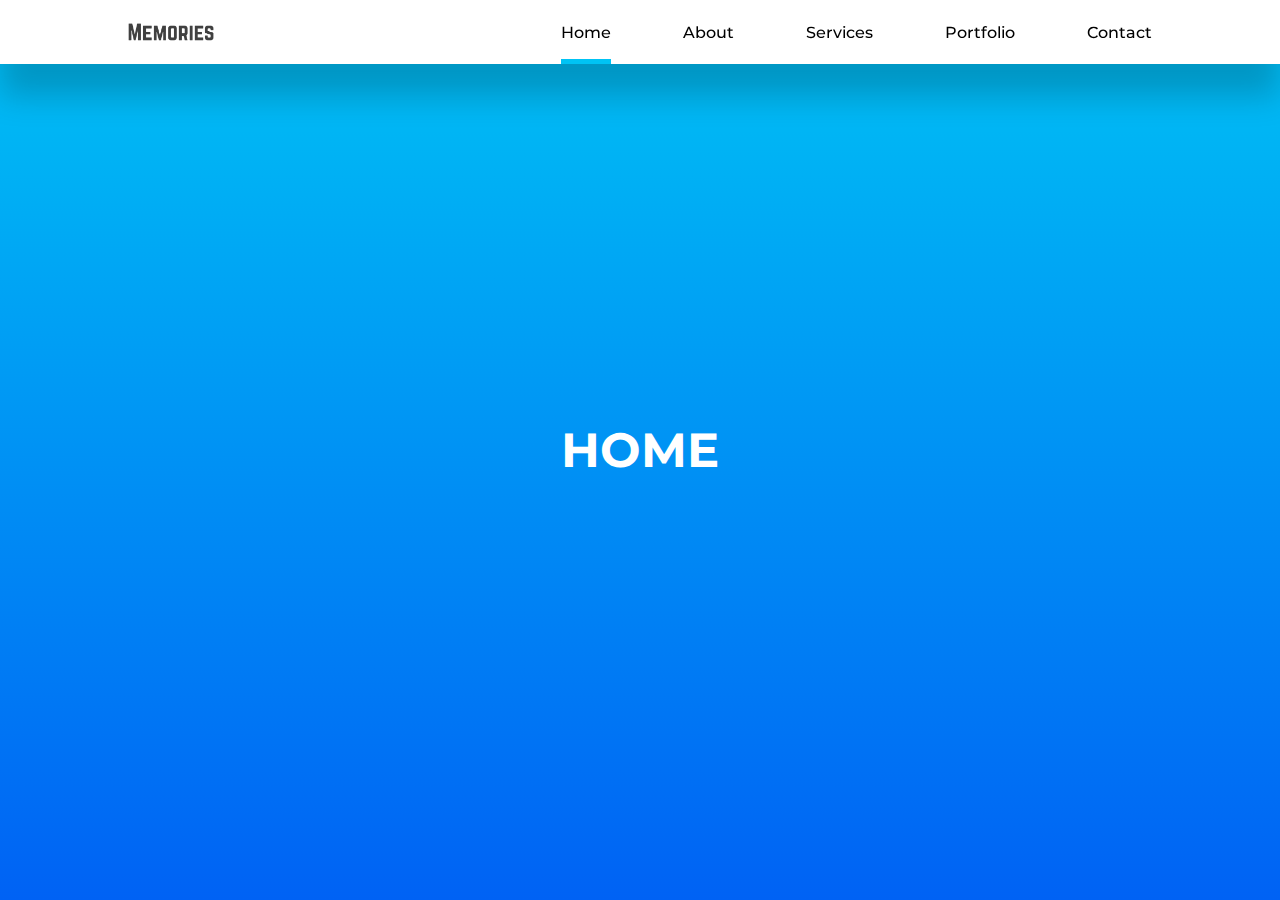
<file: index.html>
<!DOCTYPE html>
<html lang="en">
  <head>
    <meta charset="UTF-8" />
    <meta http-equiv="X-UA-Compatible" content="IE=edge" />
    <meta name="viewport" content="width=device-width, initial-scale=1.0" />

    <link
      rel="stylesheet"
      href="https://unicons.iconscout.com/release/v4.0.0/css/line.css"
    />
    <!-- google font Montserrat -->
    <link
      href="https://fonts.googleapis.com/css?family=Montserrat:wght@500;600;800;900&display=swap"
      rel="stylesheet"
    />
    <link rel="stylesheet" href="./assets/styles.css" />
    <title>Nav_Animation</title>
  </head>
  <body>
    <nav>
      <div class="nav__container">
        <a href="index.html" class="nav__logo" >
          <img src="./assets/images/memories-Text.png" alt="Nabvar Logo" />
        </a>
        <ul class="nav__links">
          <li><a href="index.html" class="active"> Home </a></li>
          <li><a href="about.html"> About </a></li>
          <li><a href="services.html"> Services </a></li>
          <li><a href="portfolio.html"> Portfolio </a></li>
          <li><a href="contact.html"> Contact </a></li>
        </ul>
        <button class="nav__toggle-btn" id="nav__toggle-open">
          <i class="uil uil-bars"></i>
        </button>
        <button class="nav__toggle-btn" id="nav__toggle-close">
          <i class="uil uil-multiply"></i>
      </div>
    </nav>

    <section>
        <h1>Home</h1>
    </section>

    <script src="./assets/main.js"></script>
  </body>
</html>
</file>
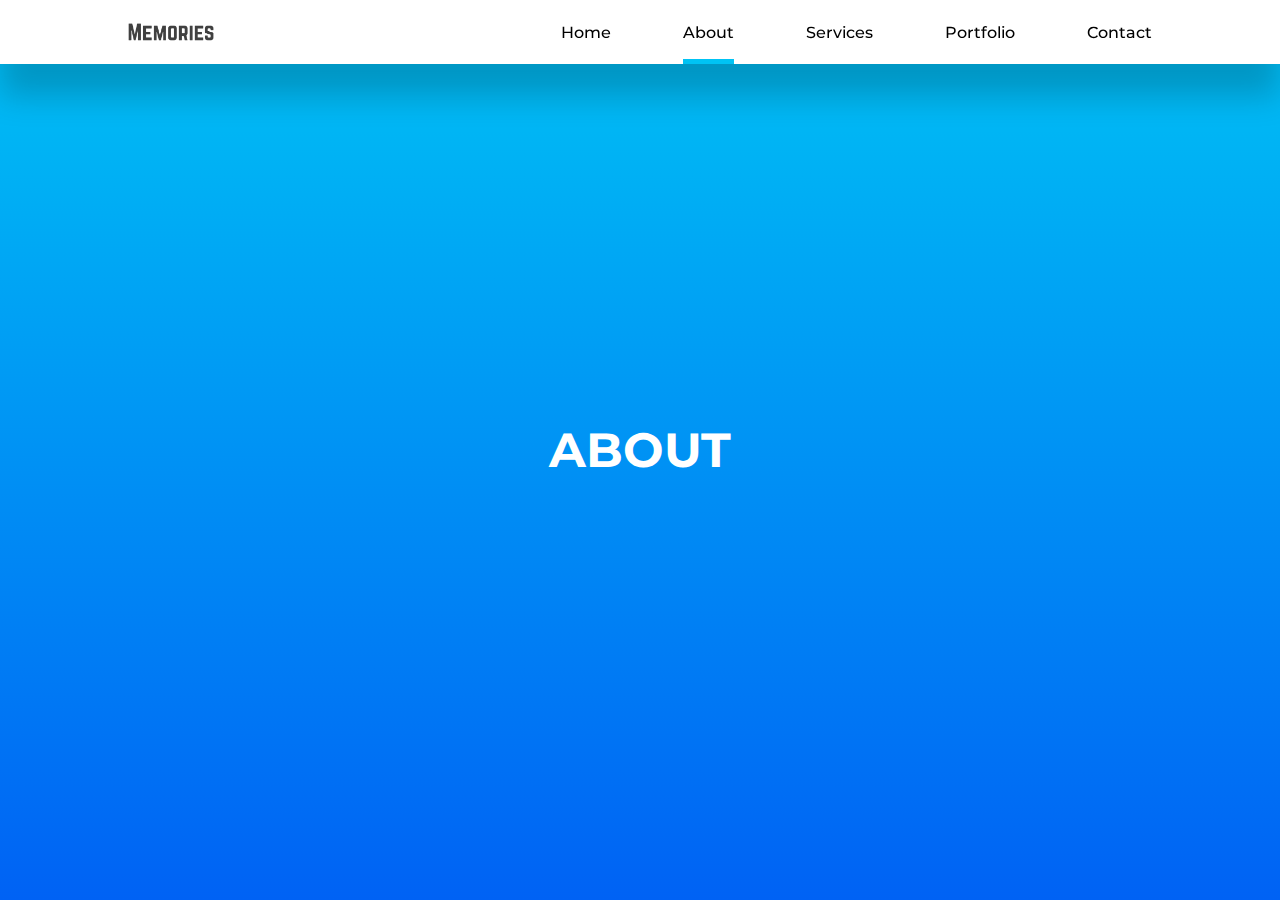
<file: about.html>
<!DOCTYPE html>
<html lang="en">
  <head>
    <meta charset="UTF-8" />
    <meta http-equiv="X-UA-Compatible" content="IE=edge" />
    <meta name="viewport" content="width=device-width, initial-scale=1.0" />

    <link
      rel="stylesheet"
      href="https://unicons.iconscout.com/release/v4.0.0/css/line.css"
    />
    <!-- google font Montserrat -->
    <link
      href="https://fonts.googleapis.com/css?family=Montserrat:wght@500;600;800;900&display=swap"
      rel="stylesheet"
    />
    <link rel="stylesheet" href="./assets/styles.css" />
    <title>Nav_Animation</title>
  </head>
  <body>
    <nav>
      <div class="nav__container">
        <a href="index.html" class="nav__logo" >
          <img src="./assets/images/memories-Text.png" alt="Nabvar Logo" />
        </a>
        <ul class="nav__links">
          <li><a href="index.html"> Home </a></li>
          <li><a href="about.html"  class="active"> About </a></li>
          <li><a href="services.html"> Services </a></li>
          <li><a href="portfolio.html"> Portfolio </a></li>
          <li><a href="contact.html"> Contact </a></li>
        </ul>
        <button class="nav__toggle-btn" id="nav__toggle-open">
          <i class="uil uil-bars"></i>
        </button>
        <button class="nav__toggle-btn" id="nav__toggle-close">
          <i class="uil uil-multiply"></i>
      </div>
    </nav>

    <section>
        <h1>About</h1>
    </section>

    <script src="./assets/main.js"></script>
  </body>
</html>
</file>
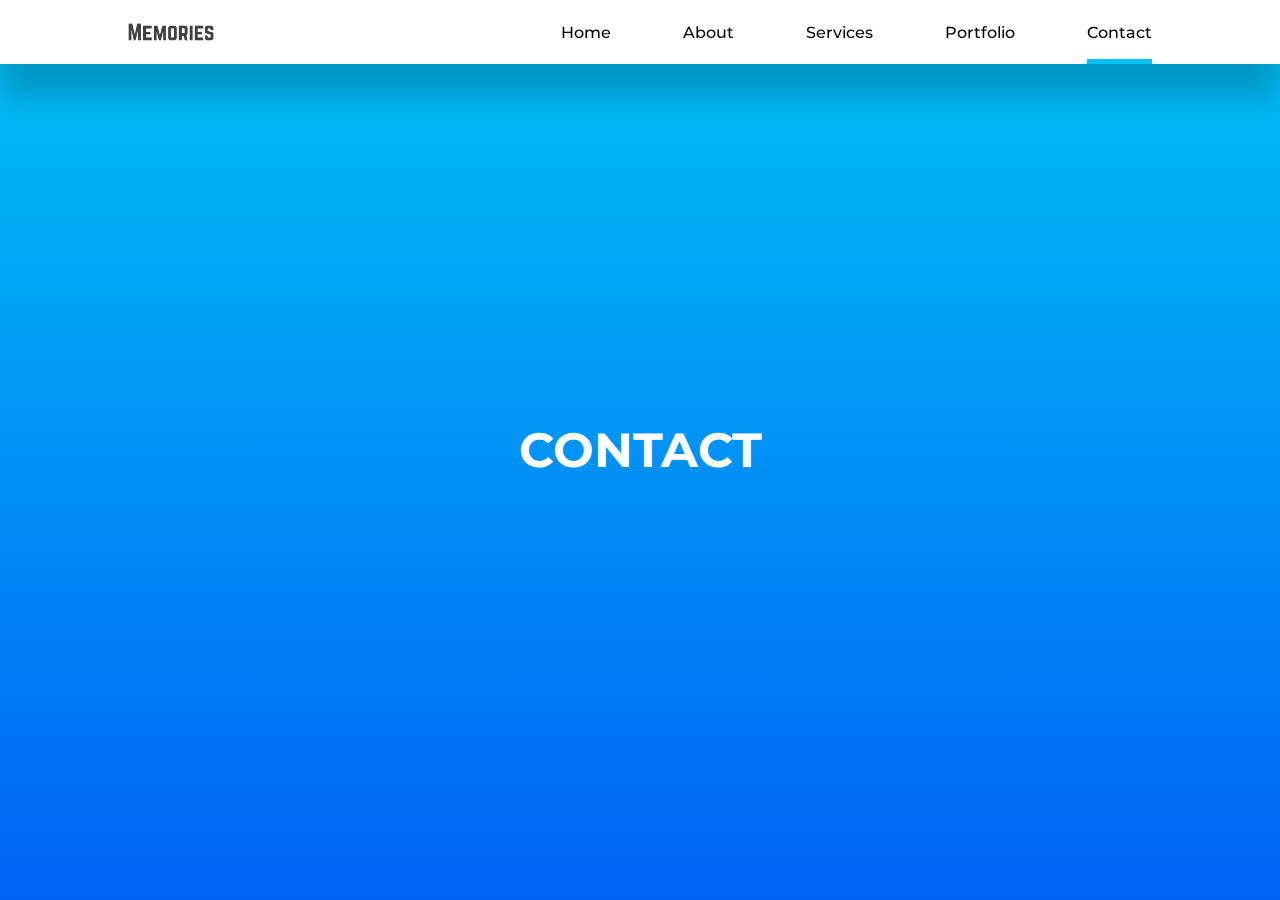
<file: contact.html>
<!DOCTYPE html>
<html lang="en">
  <head>
    <meta charset="UTF-8" />
    <meta http-equiv="X-UA-Compatible" content="IE=edge" />
    <meta name="viewport" content="width=device-width, initial-scale=1.0" />

    <link
      rel="stylesheet"
      href="https://unicons.iconscout.com/release/v4.0.0/css/line.css"
    />
    <!-- google font Montserrat -->
    <link
      href="https://fonts.googleapis.com/css?family=Montserrat:wght@500;600;800;900&display=swap"
      rel="stylesheet"
    />
    <link rel="stylesheet" href="./assets/styles.css" />
    <title>Nav_Animation</title>
  </head>
  <body>
    <nav>
      <div class="nav__container">
        <a href="index.html" class="nav__logo" >
          <img src="./assets/images/memories-Text.png" alt="Nabvar Logo" />
        </a>
        <ul class="nav__links">
          <li><a href="index.html"> Home </a></li>
          <li><a href="about.html"  > About </a></li>
          <li><a href="services.html"> Services </a></li>
          <li><a href="portfolio.html"> Portfolio </a></li>
          <li><a href="contact.html" class="active"> Contact </a></li>
        </ul>
        <button class="nav__toggle-btn" id="nav__toggle-open">
          <i class="uil uil-bars"></i>
        </button>
        <button class="nav__toggle-btn" id="nav__toggle-close">
          <i class="uil uil-multiply"></i>
      </div>
    </nav>

    <section>
        <h1>Contact</h1>
    </section>

    <script src="./assets/main.js"></script>
  </body>
</html>
</file>
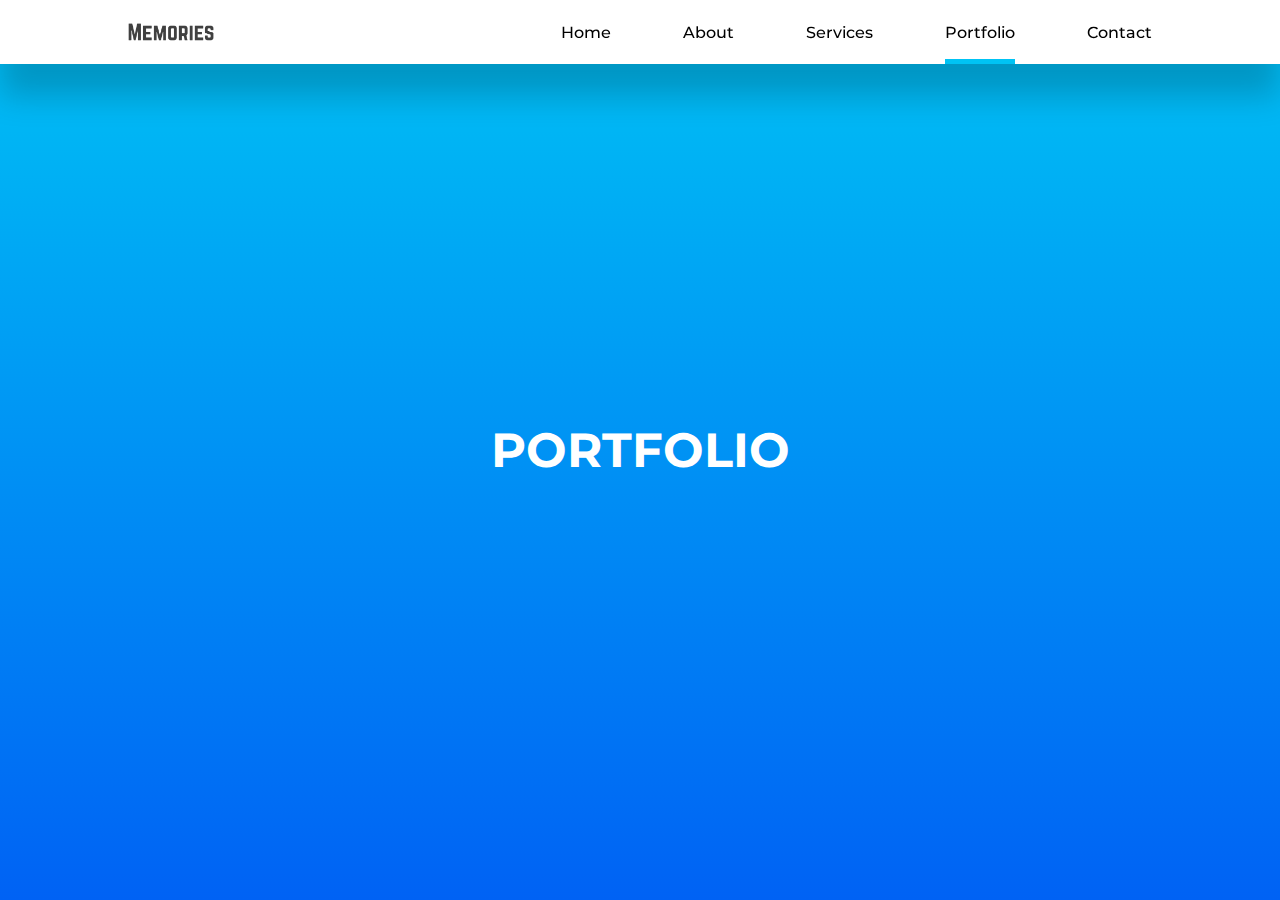
<file: portfolio.html>
<!DOCTYPE html>
<html lang="en">
  <head>
    <meta charset="UTF-8" />
    <meta http-equiv="X-UA-Compatible" content="IE=edge" />
    <meta name="viewport" content="width=device-width, initial-scale=1.0" />

    <link
      rel="stylesheet"
      href="https://unicons.iconscout.com/release/v4.0.0/css/line.css"
    />
    <!-- google font Montserrat -->
    <link
      href="https://fonts.googleapis.com/css?family=Montserrat:wght@500;600;800;900&display=swap"
      rel="stylesheet"
    />
    <link rel="stylesheet" href="./assets/styles.css" />
    <title>Nav_Animation</title>
  </head>
  <body>
    <nav>
      <div class="nav__container">
        <a href="index.html" class="nav__logo" >
          <img src="./assets/images/memories-Text.png" alt="Nabvar Logo" />
        </a>
        <ul class="nav__links">
          <li><a href="index.html"> Home </a></li>
          <li><a href="about.html"  > About </a></li>
          <li><a href="services.html"> Services </a></li>
          <li><a href="portfolio.html" class="active"> Portfolio </a></li>
          <li><a href="contact.html" > Contact </a></li>
        </ul>
        <button class="nav__toggle-btn" id="nav__toggle-open">
          <i class="uil uil-bars"></i>
        </button>
        <button class="nav__toggle-btn" id="nav__toggle-close">
          <i class="uil uil-multiply"></i>
      </div>
    </nav>

    <section>
        <h1>Portfolio</h1>
    </section>

    <script src="./assets/main.js"></script>
  </body>
</html>
</file>
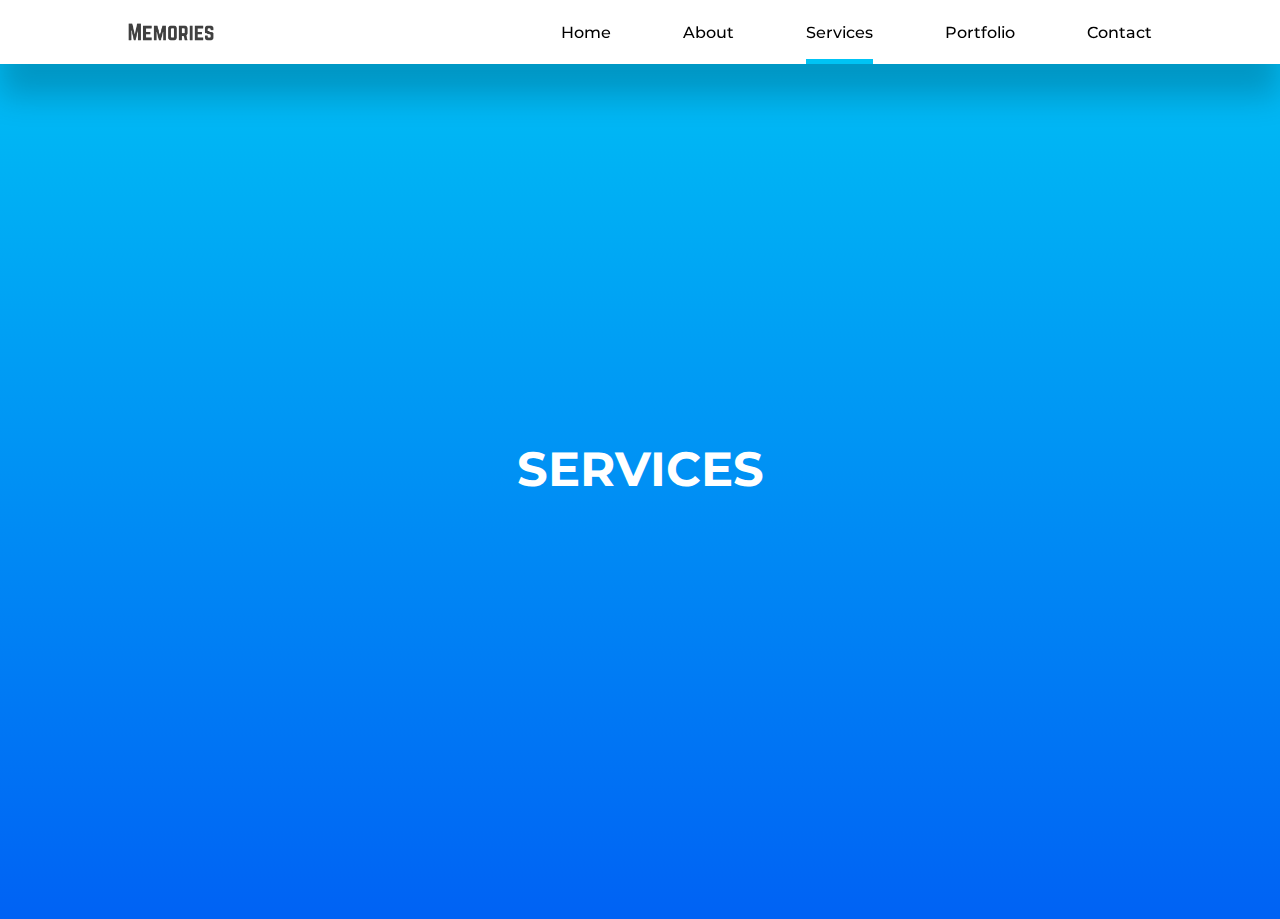
<file: services.html>
`
<!DOCTYPE html>
<html lang="en">
  <head>
    <meta charset="UTF-8" />
    <meta http-equiv="X-UA-Compatible" content="IE=edge" />
    <meta name="viewport" content="width=device-width, initial-scale=1.0" />

    <link
      rel="stylesheet"
      href="https://unicons.iconscout.com/release/v4.0.0/css/line.css"
    />
    <!-- google font Montserrat -->
    <link
      href="https://fonts.googleapis.com/css?family=Montserrat:wght@500;600;800;900&display=swap"
      rel="stylesheet"
    />
    <link rel="stylesheet" href="./assets/styles.css" />
    <title>Nav_Animation</title>
  </head>
  <body>
    <nav>
      <div class="nav__container">
        <a href="index.html" class="nav__logo" >
          <img src="./assets/images/memories-Text.png" alt="Nabvar Logo" />
        </a>
        <ul class="nav__links">
          <li><a href="index.html"> Home </a></li>
          <li><a href="about.html"  > About </a></li>
          <li><a href="services.html" class="active"> Services </a></li>
          <li><a href="portfolio.html" > Portfolio </a></li>
          <li><a href="contact.html" > Contact </a></li>
        </ul>
        <button class="nav__toggle-btn" id="nav__toggle-open">
          <i class="uil uil-bars"></i>
        </button>
        <button class="nav__toggle-btn" id="nav__toggle-close">
          <i class="uil uil-multiply"></i>
      </div>
    </nav>

    <section>
        <h1>Services</h1>
    </section>

    <script src="./assets/main.js"></script>
  </body>
</html>
</file>
<file: assets/styles.css>
:root {
  --color-primary: #00c3f4;
  --color-primary-variant: #0062f4;
  --color-gradient: linear-gradient(
    var(--color-primary),
    var(--color-primary-variant)
  );
  --color-white: #fff;
  --color-black: #000;

  --container-width-lg: 80%;
  --container-width-md: 92%;
}

*,
*::before,
*::after {
  margin: 0;
  padding: 0;
  list-style: none;
  text-decoration: none;
  box-sizing: border-box;
  font-family: "Montserrat", sans-serif;
}

body {
  background: var(--color-gradient);
  min-height: 100vh;
}

nav {
  background: var(--color-white);
  width: 100vw;
  height: 4rem;
  display: grid;
  place-items: center;
  position: fixed;
  top: 0;
  left: 0;
  z-index: 2;
  box-shadow: 0 2rem 2rem rgba(0, 0, 0, 0.2);
}

.nav__container {
  width: var(--container-width-lg);
  height: 100%;
  display: flex;
  justify-content: space-between;
  align-items: center;
}

.nav__toggle-btn {
  display: none;
}

.nav__logo {
  width: 5.4rem;
  display: grid;
  place-items: center;
}

.nav__logo img {
  width: 100%;
}

.nav__links {
  display: flex;
  align-items: center;
  gap: 4.5rem;
  height: 100%;
}

.nav__links li {
  height: 100%;
}

.nav__links li a {
  color: var(--color-black);
  font-weight: 500;
  height: 100%;
  display: flex;
  position: relative;
  align-items: center;
  transition: color 400ms ease;
  -webkit-transition: color 400ms ease;
  -moz-transition: color 400ms ease;
  -ms-transition: color 400ms ease;
  -o-transition: color 400ms ease;
}

.nav__links li a:hover {
  color: var(--color-primary);
}

.nav__links li a.active::after {
  content: "";
  display: block;
  background: var(--color-primary);
  height: 5px;
  width: 100%;
  position: absolute;
  bottom: 0;
}

section {
  display: grid;
  place-items: center;
  height: 100vh;
}

section h1 {
  text-transform: uppercase;
  color: var(--color-white);
  font-size: 3rem;
}

/*  Media Queries  */
@media screen and (max-width: 1024px) {
  .nav__container {
    width: var(--container-width-md);
    position: relative;
  }

  .nav__links {
    position: absolute;
    top: 100%;
    right: 0;
    flex-direction: column;
    gap: 0;
    align-items: flex-start;
    display: none;
    /* perspective: 1000px; */
    perspective: 500px;
  }

  .nav__links li {
    width: 100%;
    box-shadow: -2rem 4rem 4rem rgba(0, 0, 0, 0.2);
  }

  /* Animation Starts */

  /*=============== ANIMATION 1 =================*/

  /*  
  .nav__links li {
    transform-origin: top right;
    animation: animation1 1s ease forwards;
    opacity: 0;
    transform: rotate(-90deg) rotateY(90deg);
    -webkit-transform: rotate(-90deg) rotateY(90deg);
    -moz-transform: rotate(-90deg) rotateY(90deg);
    -ms-transform: rotate(-90deg) rotateY(90deg);
    -o-transform: rotate(-90deg) rotateY(90deg);
    -webkit-animation: animation1 1s ease forwards;
}

  .nav__links li:nth-child(2) {
    animation-delay: 300ms;
    transform-origin: top left;
    transform: rotateZ(90deg) rotateY(-90deg);
    -webkit-transform: rotateZ(90deg) rotateY(-90deg);
    -moz-transform: rotateZ(90deg) rotateY(-90deg);
    -ms-transform: rotateZ(90deg) rotateY(-90deg);
    -o-transform: rotateZ(90deg) rotateY(-90deg);
  }

  .nav__links li:nth-child(3) {
    animation-delay: 600ms;
  }

  .nav__links li:nth-child(4) {
    animation-delay: 900ms;
    transform-origin: top left;
    transform: rotateZ(90deg) rotateY(-90deg);
    -webkit-transform: rotateZ(90deg) rotateY(-90deg);
    -moz-transform: rotateZ(90deg) rotateY(-90deg);
    -ms-transform: rotateZ(90deg) rotateY(-90deg);
    -o-transform: rotateZ(90deg) rotateY(-90deg);
  }

  .nav__links li:nth-child(5) {
    animation-delay: 1.2s;
  }

  @keyframes animation1 {
    to {
      transform: rotate(0);
      -webkit-transform: rotate(0);
      -moz-transform: rotate(0);
      -ms-transform: rotate(0);
      -o-transform: rotate(0);

      opacity: 1;
    }
  }
  */

  /*=============== ANIMATION 2 =================*/
  /* 
  .nav__links li {
    animation: animation2 1s ease forwards;
    transform-origin: top right;
    opacity: 0;
    transform: rotateY(90deg) rotateX(90deg);
    -webkit-transform: rotateY(90deg) rotateX(90deg);
    -moz-transform: rotateY(90deg) rotateX(90deg);
    -ms-transform: rotateY(90deg) rotateX(90deg);
    -o-transform: rotateY(90deg) rotateX(90deg);
  }

  .nav__links li:nth-child(2) {
    animation-delay: 300ms;
  }

  .nav__links li:nth-child(3) {
    animation-delay: 600ms;
  }

  .nav__links li:nth-child(4) {
    animation-delay: 900ms;
  }

  .nav__links li:nth-child(5) {
    animation-delay: 1.2s;
  }

  @keyframes animation2 {
    to {
      transform: rotateY(0);
      -webkit-transform: rotateY(0);
      -moz-transform: rotateY(0);
      -ms-transform: rotateY(0);
      -o-transform: rotateY(0);

      opacity: 1;
    }
  }

   */

  /*=============== ANIMATION 3 =================*/
  /* 
  .nav__links li {
    animation: animation3 1s ease forwards;
    transform-origin: top;
    opacity: 0;
    transform: rotateX(90deg);
    -webkit-transform: rotateX(90deg);
    -moz-transform: rotateX(90deg);
    -ms-transform: rotateX(90deg);
    -o-transform: rotateX(90deg);
    -webkit-animation: animation3 1s ease forwards;
  }

  .nav__links li:nth-child(2) {
    animation-delay: 300ms;
  }

  .nav__links li:nth-child(3) {
    animation-delay: 600ms;
  }

  .nav__links li:nth-child(4) {
    animation-delay: 900ms;
  }

  .nav__links li:nth-child(5) {
    animation-delay: 1.2s;
  }

  @keyframes animation3 {
    to {
      transform: rotateY(0);
      -webkit-transform: rotateY(0);
      -moz-transform: rotateY(0);
      -ms-transform: rotateY(0);
      -o-transform: rotateY(0);

      opacity: 1;
    }
  }
   */

  /*=============== ANIMATION 4 =================*/
  /* 
  .nav__links li {
    animation: animation4 500ms ease forwards;
    transform-origin: top;
    -webkit-animation: animation4 500ms ease forwards;
    opacity: 0;
  }

  .nav__links li:nth-child(2) {
    animation-delay: 300ms;
  }

  .nav__links li:nth-child(3) {
    animation-delay: 600ms;
  }

  .nav__links li:nth-child(4) {
    animation-delay: 900ms;
  }

  .nav__links li:nth-child(5) {
    animation-delay: 1.2s;
  }

  @keyframes animation4 {
    0% {
      transform: scale(1);
    }
    50% {
      transform: scale(1.1);
    }
    100% {
      transform: scale(1);
      opacity: 1;
    }
  }

 */

  /*=============== ANIMATION 5 =================*/
  .nav__links {
    perspective: none;
  }

  .nav__links li {
    animation: animation5 1s ease forwards;
    transform-origin: right;
    transform: rotateY(-90deg);
  }

  .nav__links li:nth-child(2) {
    animation-delay: 300ms;
  }

  .nav__links li:nth-child(3) {
    animation-delay: 600ms;
  }

  .nav__links li:nth-child(4) {
    animation-delay: 900ms;
  }

  .nav__links li:nth-child(5) {
    animation-delay: 1.2s;
  }

  @keyframes animation5 {
    to {
      transform: rotate(0);
    }
  }

  /* end of animation */

  .nav__links li a {
    background: var(--color-white);
    height: 4rem;
    width: 100%;
    display: flex;
    align-items: center;
    padding: 0 5rem 0 2.5rem;
    border-top: 1px solid #b3d8e1;
  }

  .nav__links li a.active::after {
    display: none;
  }

  .nav__toggle-btn {
    display: inline-block;
    font-size: 2rem;
    color: var(--color-black);
    border: none;
    background: transparent;
    cursor: pointer;
  }

  #nav__toggle-close {
    display: none;
  }

  section h1 {
    font-size: 2.2rem;
  }
}
</file>
